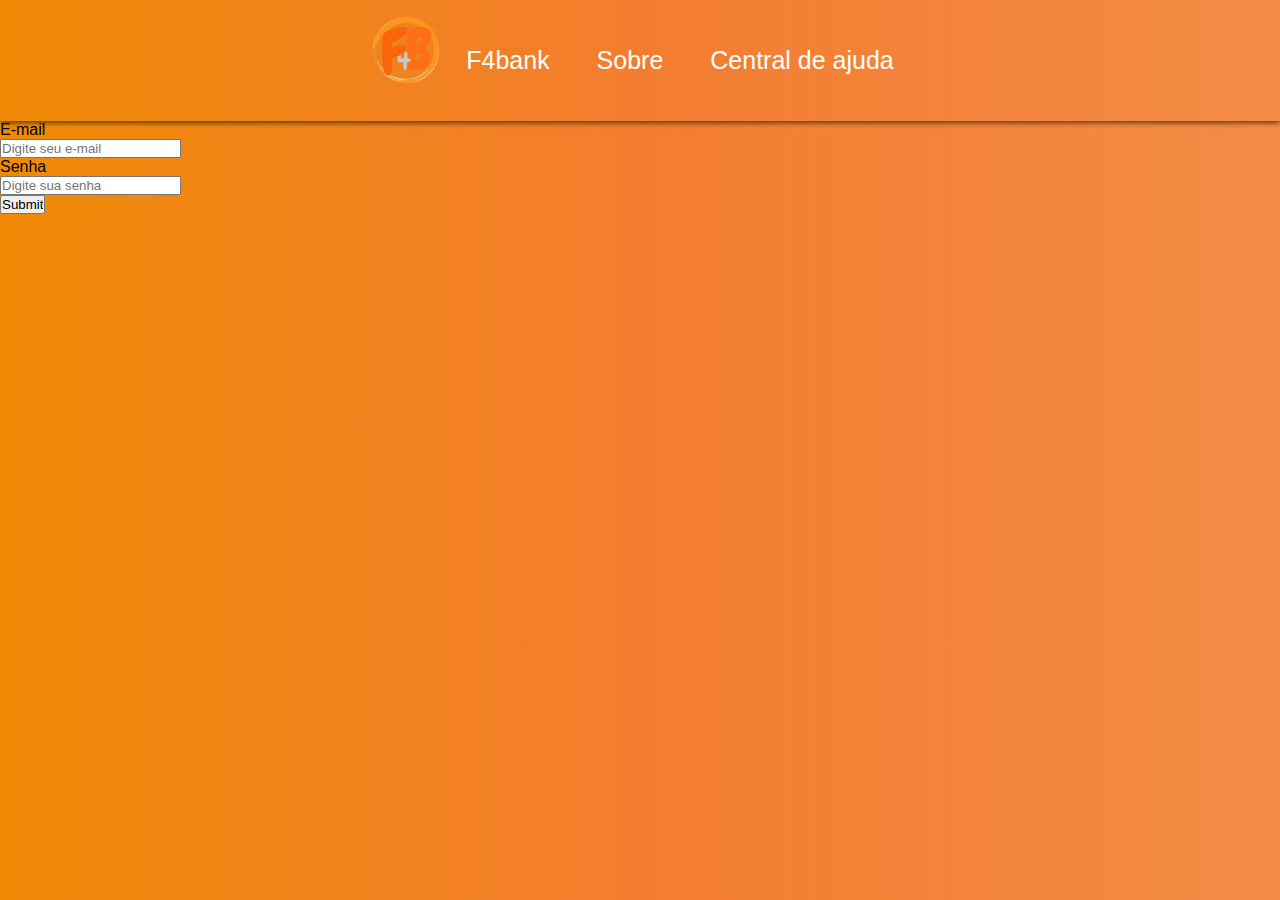
<file: f4bank/Login/login.html>
<!DOCTYPE html>
<html lang="pt-BR">
<head>
    <meta charset="UTF-8">
    <meta http-equiv="X-UA-Compatible" content="IE=edge">
    <meta name="viewport" content="width=device-width, initial-scale=1.0">
    <title>Login</title>
    <link rel="stylesheet" href="login.css">
</head>
<body>
    <header class="inicio-pagina">
        <a href="../index.html"><img src="../imagens/F4B.png"></a>
        <nav class="links">
            <a href="../index.html">F4bank</a>
            <a href="../Sobre/sobre.html">Sobre</a>
            <a href="../Central-ajuda/central-de-ajuda.html">Central de ajuda</a>
        </nav>
    </header>
    <main>
        <div class="login">
            <div class="login-email">
                <form >
                    <label>E-mail</label><br> 
                    <input type="email" name="email-log" id="email-log" placeholder="Digite seu e-mail">
                </form>
            </div>
            <div class="login-senha">
                <form>
                    <label>Senha</label><br>
                    <input type="password" name="senha" id="senha" placeholder="Digite sua senha">
                </form>
            </div>
            <input type="submit" name="enviar" id="enviar">
        </div>  
    </main>
    
</body>
</html>
</file>
<file: f4bank/Login/login.css>
* {
    margin: 0;
    padding: 0;
    box-sizing: border-box;
    object-fit: cover;
}

body {
    font-family: 'Roboto', sans-serif;
    background-image: linear-gradient(to right,#f08a06,#f37d2f,#f37d2fe3);
}
/* ------------------------------------------------*/

/* inicio, container que envolve todo header */
.inicio-pagina {
    
    display: flex;
    flex-wrap: wrap;
    justify-content: center;
    align-items: center;
    padding: 10px 20px;
    box-shadow: 0px 2px 5px  #0e0900a1;
    font-family: 'Roboto', sans-serif;
    font-size: 25px;
    min-height: 110px;
}
.inicio-pagina  img {
    width: 80px;
    margin-bottom: 15px;
}
/* ------------------------------------------------*/

/* inicio, parte dos links */
.inicio-pagina .links a {
    color: #fff;
    text-decoration: none;
    padding: 15px;
    margin: 0 5px;
    border-radius: 15px;
}
.inicio-pagina .links a:hover {
    transition: 150ms;
    color: #050505;
    background-color: #f1f1f1;
    box-shadow: 1px 1px 3px #00000083;
}

.inicio-pagina .links a:active {
    color: #da8e03;
}
/* ------------------------------------------------*/

/* abaixo, estilo do container-login*/

.container-login {
    max-width: 30vw;
    min-width: 320px;
    height: 60vh;
    background-color: #fff;
    margin: 10% auto 0;
    display: flex;
    flex-direction: column;
    justify-content: center;
    align-items: center; 
    border-radius: 20px;  

    box-shadow: 1px 3px 10px #000000;
}
.container-login .login {
    margin: 30px 0;
    font-size: 25px;
    line-height: 2;

    display: flex;
    flex-direction: column;
}

.container-login .login input {
    font-size: 20px;
    padding: 6px 5px;
    border: 0px;
    border-radius: 5px;
}
.container-login .login input:hover {
    box-shadow: -1px 2px 2px #00000065;
}
.container-login .login input.botao-enviar {
    background-color: #f08a06;
    margin-top: 15px;
}
.container-login .login input.botao-enviar:hover {
    background-color: #131313;
    color: #fff;
    border: 1px transparent;
}

.container-login nav {
    display: flex;
    flex-direction: column;

    line-height: 1.8;
    font-size: 20px;
}
.container-login nav a {
    color: #f37d2f;
    text-decoration: none;
}
.container-login nav a:hover {
    text-decoration: underline #f1f1f1;
    color: #000;
}


@media (max-width: 600px) {
    .inicio-pagina .links {
        display: flex;
        justify-content: space-evenly;
        font-size: 22px;
    }
    .inicio-pagina .links a {
        padding: 5px ;
        margin: 0 5px;
    }
    .inicio-pagina img {
        display: none;
    }
    .container-login {
        height: 520px;
    }
}
</file>
